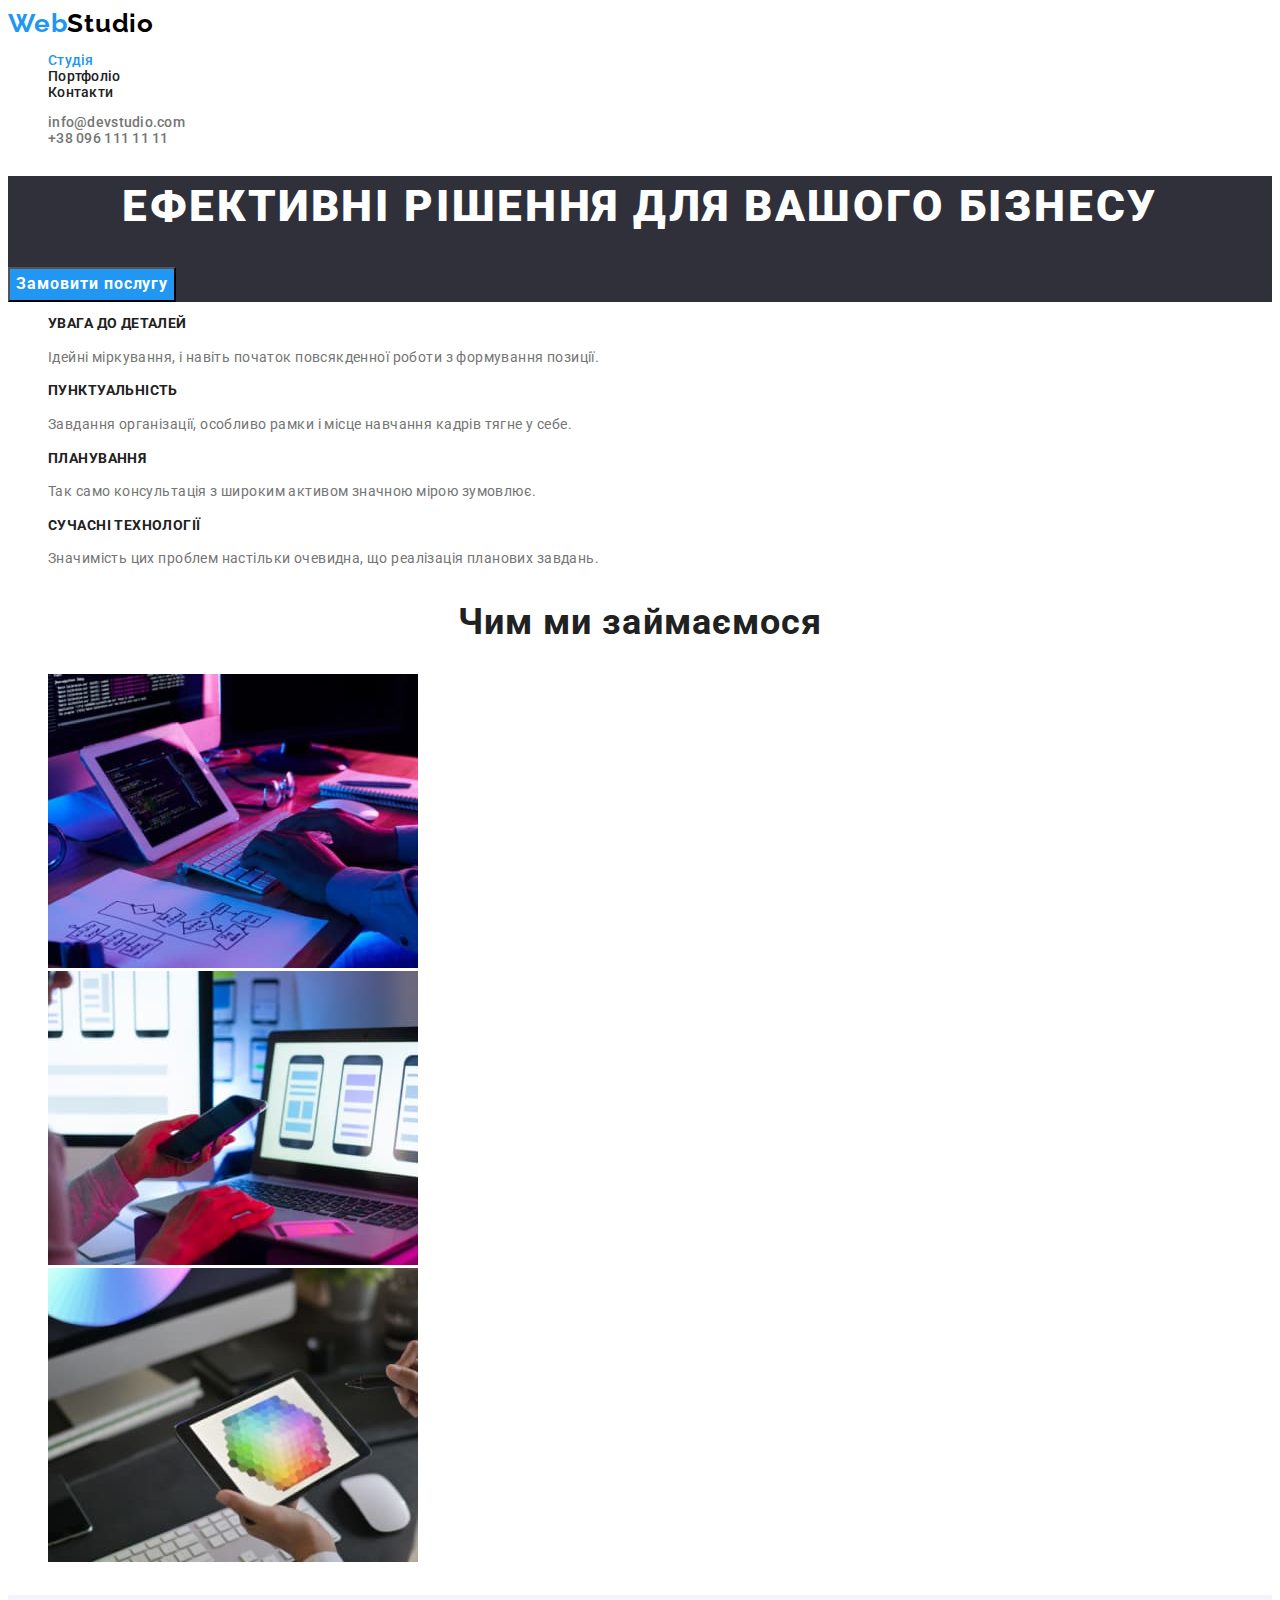
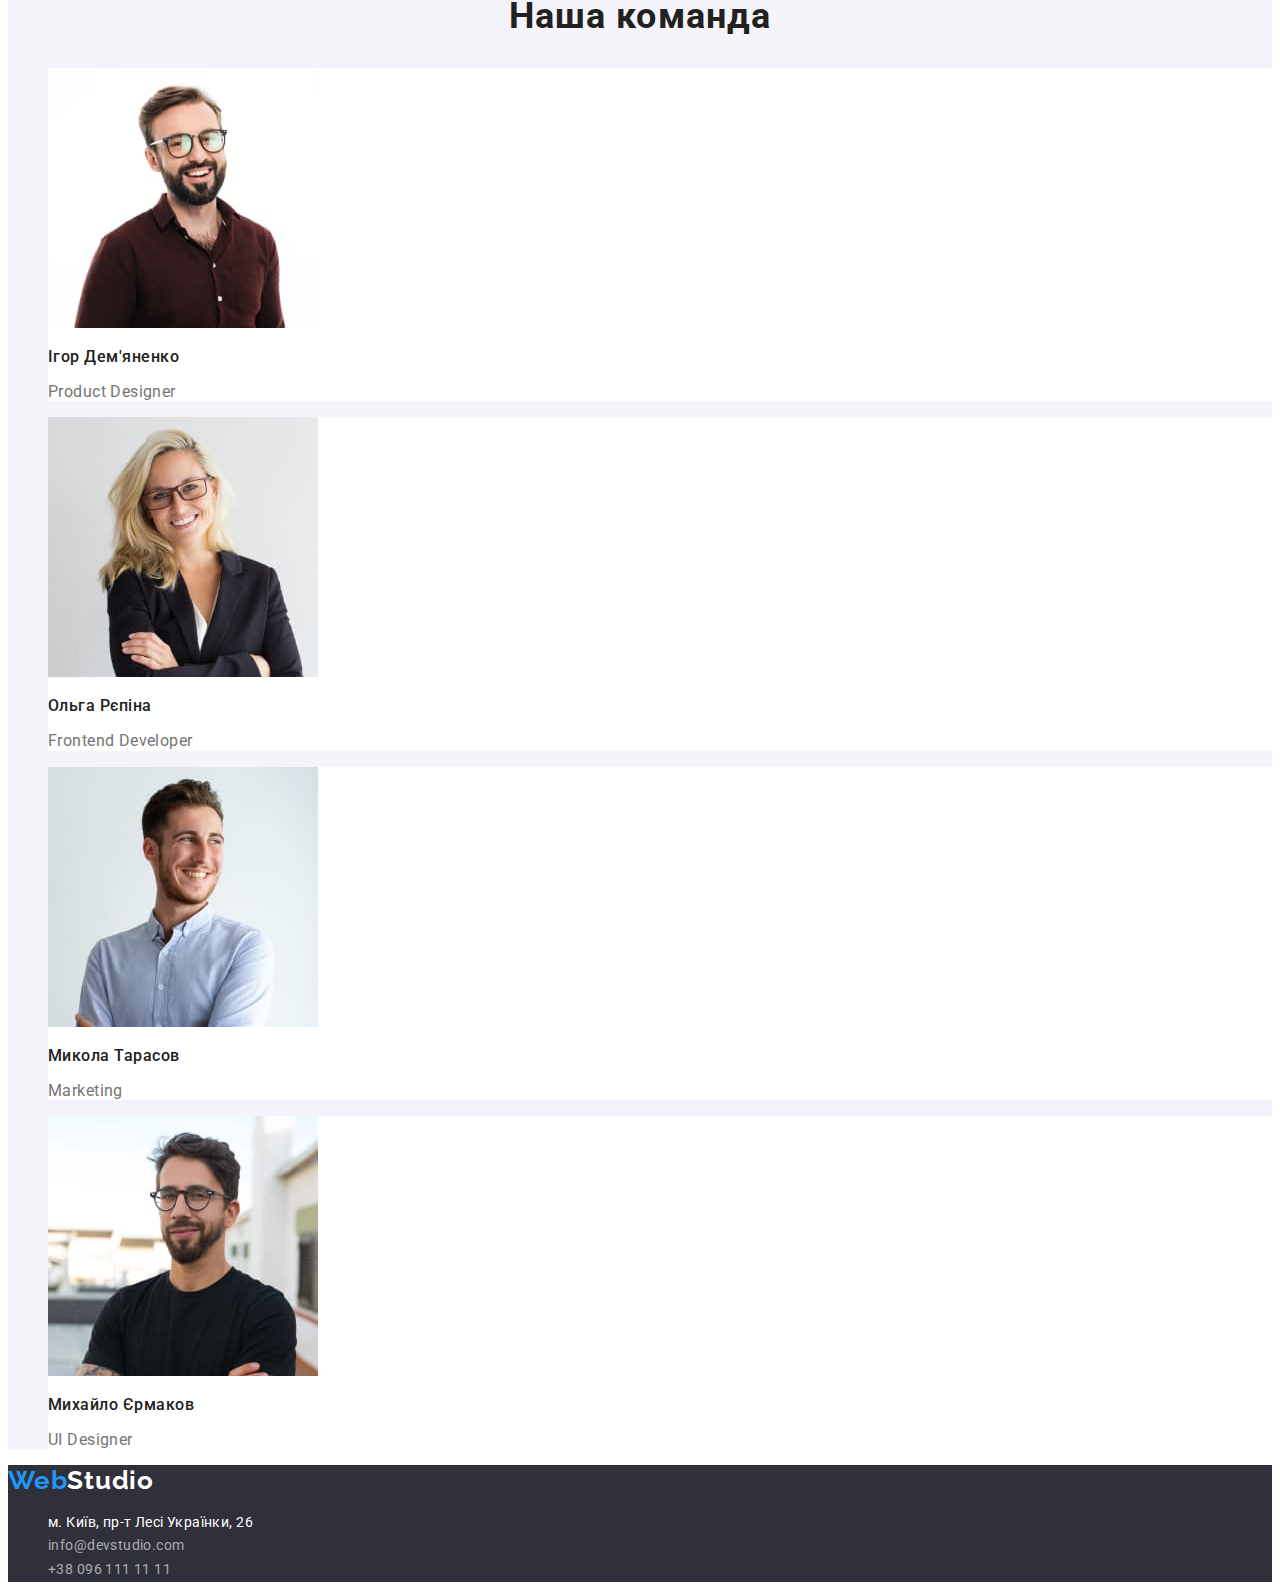
<file: index.html>
<!DOCTYPE html>
<html lang="uk">
  <head>
    <meta charset="UTF-8" />
    <meta http-equiv="X-UA-Compatible" content="IE=edge" />
    <meta name="viewport" content="width=device-width, initial-scale=1.0" />
    <title lang="en">WebStudio</title>
    <link rel="preconnect" href="https://fonts.googleapis.com" />
    <link rel="preconnect" href="https://fonts.gstatic.com" crossorigin />
    <link
      href="https://fonts.googleapis.com/css2?family=Raleway:wght@700&family=Roboto:wght@400;500;700;900&display=swap"
      rel="stylesheet"
    />
    <link rel="stylesheet" href="./css/styles.css" />
  </head>
  <body>
    <header>
      <nav>
        <a href="./index.html" lang="en" class="logo"
          >Web<span class="logo-studio">Studio</span>
        </a>
        <ul class="site-nav list">
          <li><a class="link-nav current" href="./index.html">Студія</a></li>
          <li><a class="link-nav" href="./portfolio.html">Портфоліо</a></li>
          <li><a class="link-nav" href="#">Контакти</a></li>
        </ul>
      </nav>
      <ul class="contacts list">
        <li>
          <a class="link-contact" href="mailto:info@devstudio.com" lang="en">info@devstudio.com</a>
        </li>
        <li><a class="link-contact" href="tel:380961111111">+38 096 111 11 11</a></li>
      </ul>
    </header>
    <main>
      <section class="hero">
        <h1 class="hero-title">Ефективні рішення для вашого бізнесу</h1>
        <button class="button" type="button">Замовити послугу</button>
      </section>
      <section class="section features">
        <h2 class="visually-hidden section-title">Особливості</h2>
        <ul class="features list">
          <li>
            <h3 class="features-name">Увага до деталей</h3>
            <p class="features-data">
              Ідейні міркування, і навіть початок повсякденної роботи з формування позиції.
            </p>
          </li>
          <li>
            <h3 class="features-name">Пунктуальність</h3>
            <p class="features-data">
              Завдання організації, особливо рамки і місце навчання кадрів тягне у себе.
            </p>
          </li>
          <li>
            <h3 class="features-name">Планування</h3>
            <p class="features-data">
              Так само консультація з широким активом значною мірою зумовлює.
            </p>
          </li>
          <li>
            <h3 class="features-name">Сучасні технології</h3>
            <p class="features-data">
              Значимість цих проблем настільки очевидна, що реалізація планових завдань.
            </p>
          </li>
        </ul>
      </section>
      <section class="section work">
        <h2 class="section-title">Чим ми займаємося</h2>
        <ul class="work list">
          <li>
            <img
              src="./imges/box1.jpg"
              alt="програміст за робочим столом набирає на клавіатурі код"
              width="370"
            />
          </li>
          <li>
            <img
              src="./imges/box2.jpg"
              alt="програміст за робочим столом з смартфоном у руці розробляє мобільний додаток"
              width="370"
            />
          </li>
          <li>
            <img
              src="./imges/box3.jpg"
              alt="дизайнер за робочим столом тримає у руці палітку кольорів"
              width="370"
            />
          </li>
        </ul>
      </section>
      <section class="section team">
        <h2 class="section-title">Наша команда</h2>
        <ul class="team list">
          <li class="team-item">
            <img
              src="./imges/designer.jpg"
              alt="Усміхнений бородатий молодий чоловік в окулярах"
              width="270"
            />
            <h3 class="team-name">Ігор Дем'яненко</h3>
            <p class="team-data" lang="en">Product Designer</p>
          </li>
          <li class="team-item">
            <img src="./imges/developer.jpg" alt="Усміхнена молода жінка в окулярах" width="270" />
            <h3 class="team-name">Ольга Рєпіна</h3>
            <p class="team-data" lang="en">Frontend Developer</p>
          </li>
          <li class="team-item">
            <img src="./imges/marketing.jpg" alt="Усміхнений молодий чоловік" width="270" />
            <h3 class="team-name">Микола Тарасов</h3>
            <p class="team-data" lang="en">Marketing</p>
          </li>
          <li class="team-item">
            <img
              src="./imges/uidesigner.jpg"
              alt="Усміхнений бородатий молодий чоловік в окулярах"
              width="270"
            />
            <h3 class="team-name">Михайло Єрмаков</h3>
            <p class="team-data" lang="en">UI Designer</p>
          </li>
        </ul>
      </section>
    </main>
    <footer class="footer">
      <a href="./index.html" lang="en" class="logo"
        >Web<span class="logo-studio footer">Studio</span>
      </a>
      <address class="address">
        <ul class="list adress">
          <li>
            <a
              class="map"
              href="https://maps.app.goo.gl/bk3m361bPa9UG51q8?g_st=iv"
              target="_blank"
              rel="noopener noreferrer nofollow"
              >м. Київ, пр-т Лесі Українки, 26
            </a>
          </li>
          <li>
            <a class="link-contact footer" href="mailto:info@devstudio.com" lang="en"
              >info@devstudio.com</a
            >
          </li>
          <li><a class="link-contact footer" href="tel:380961111111">+38 096 111 11 11</a></li>
        </ul>
      </address>
    </footer>
  </body>
</html>
</file>
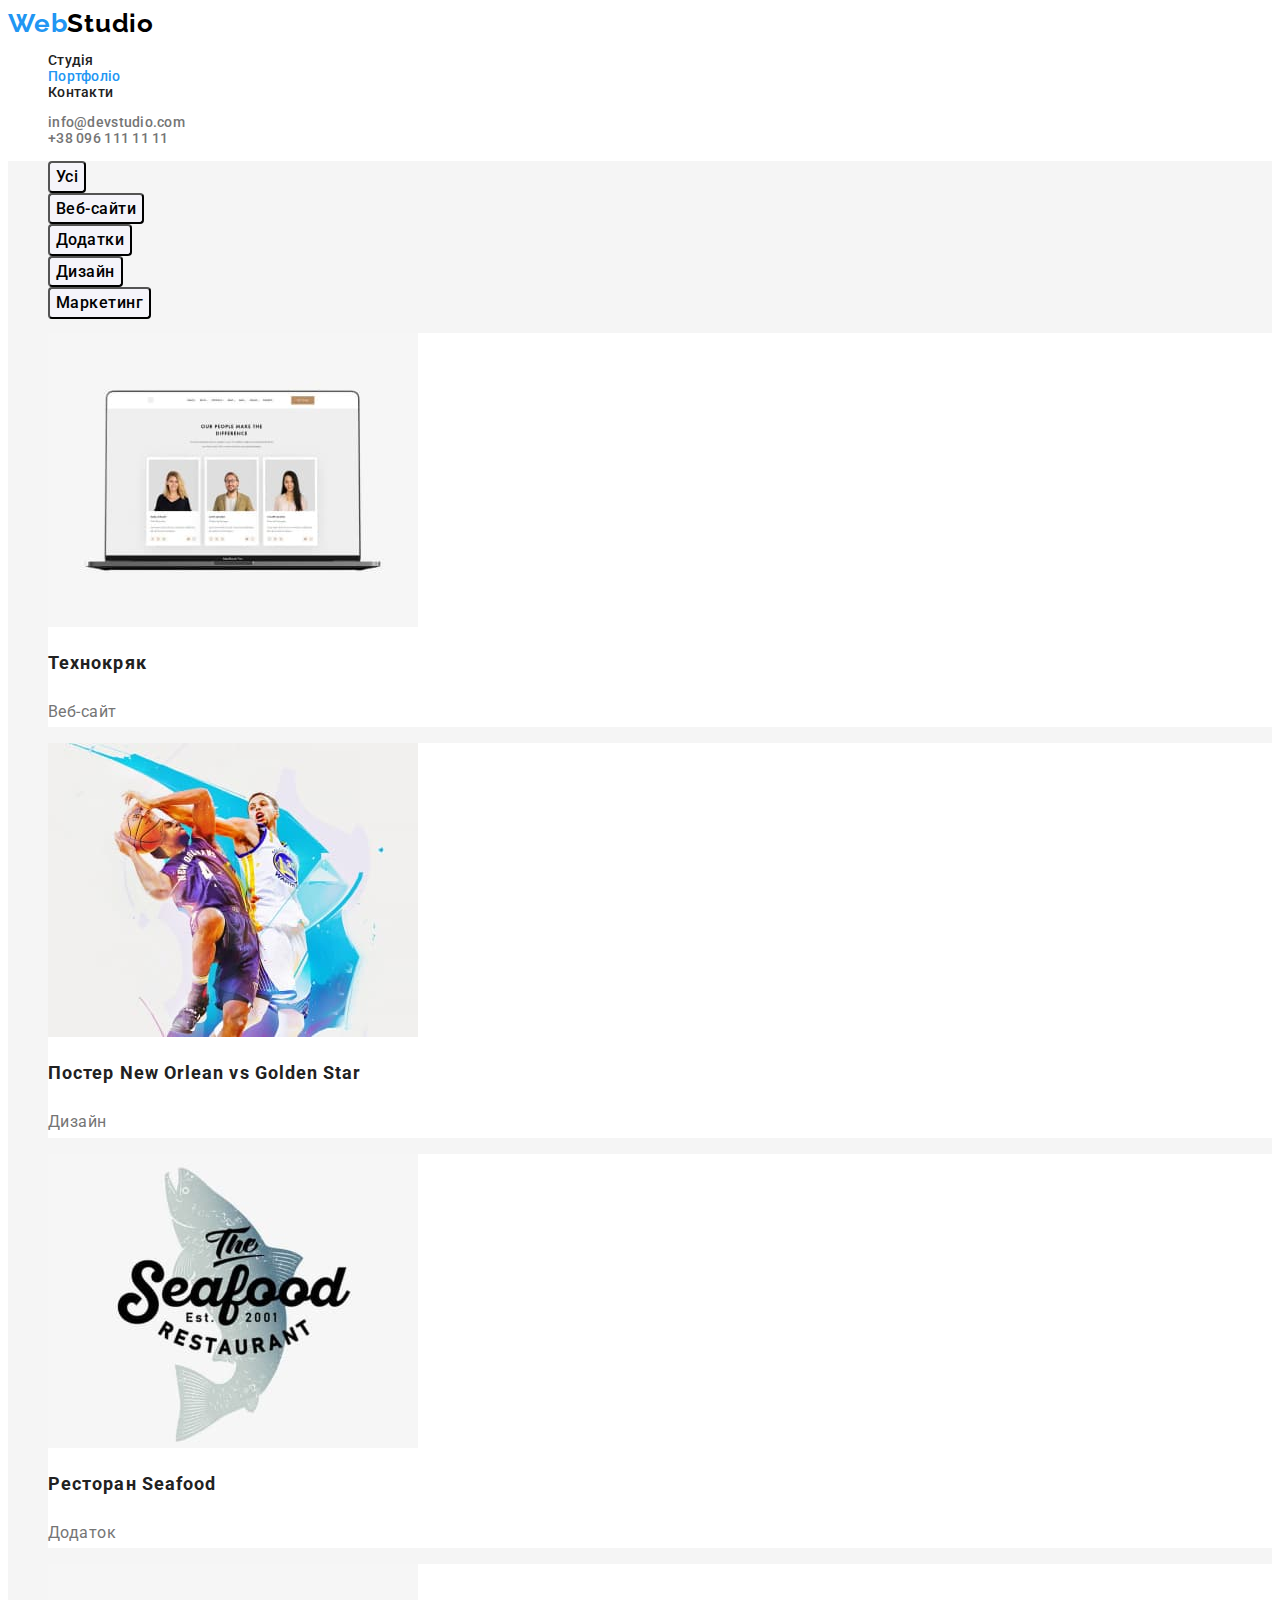
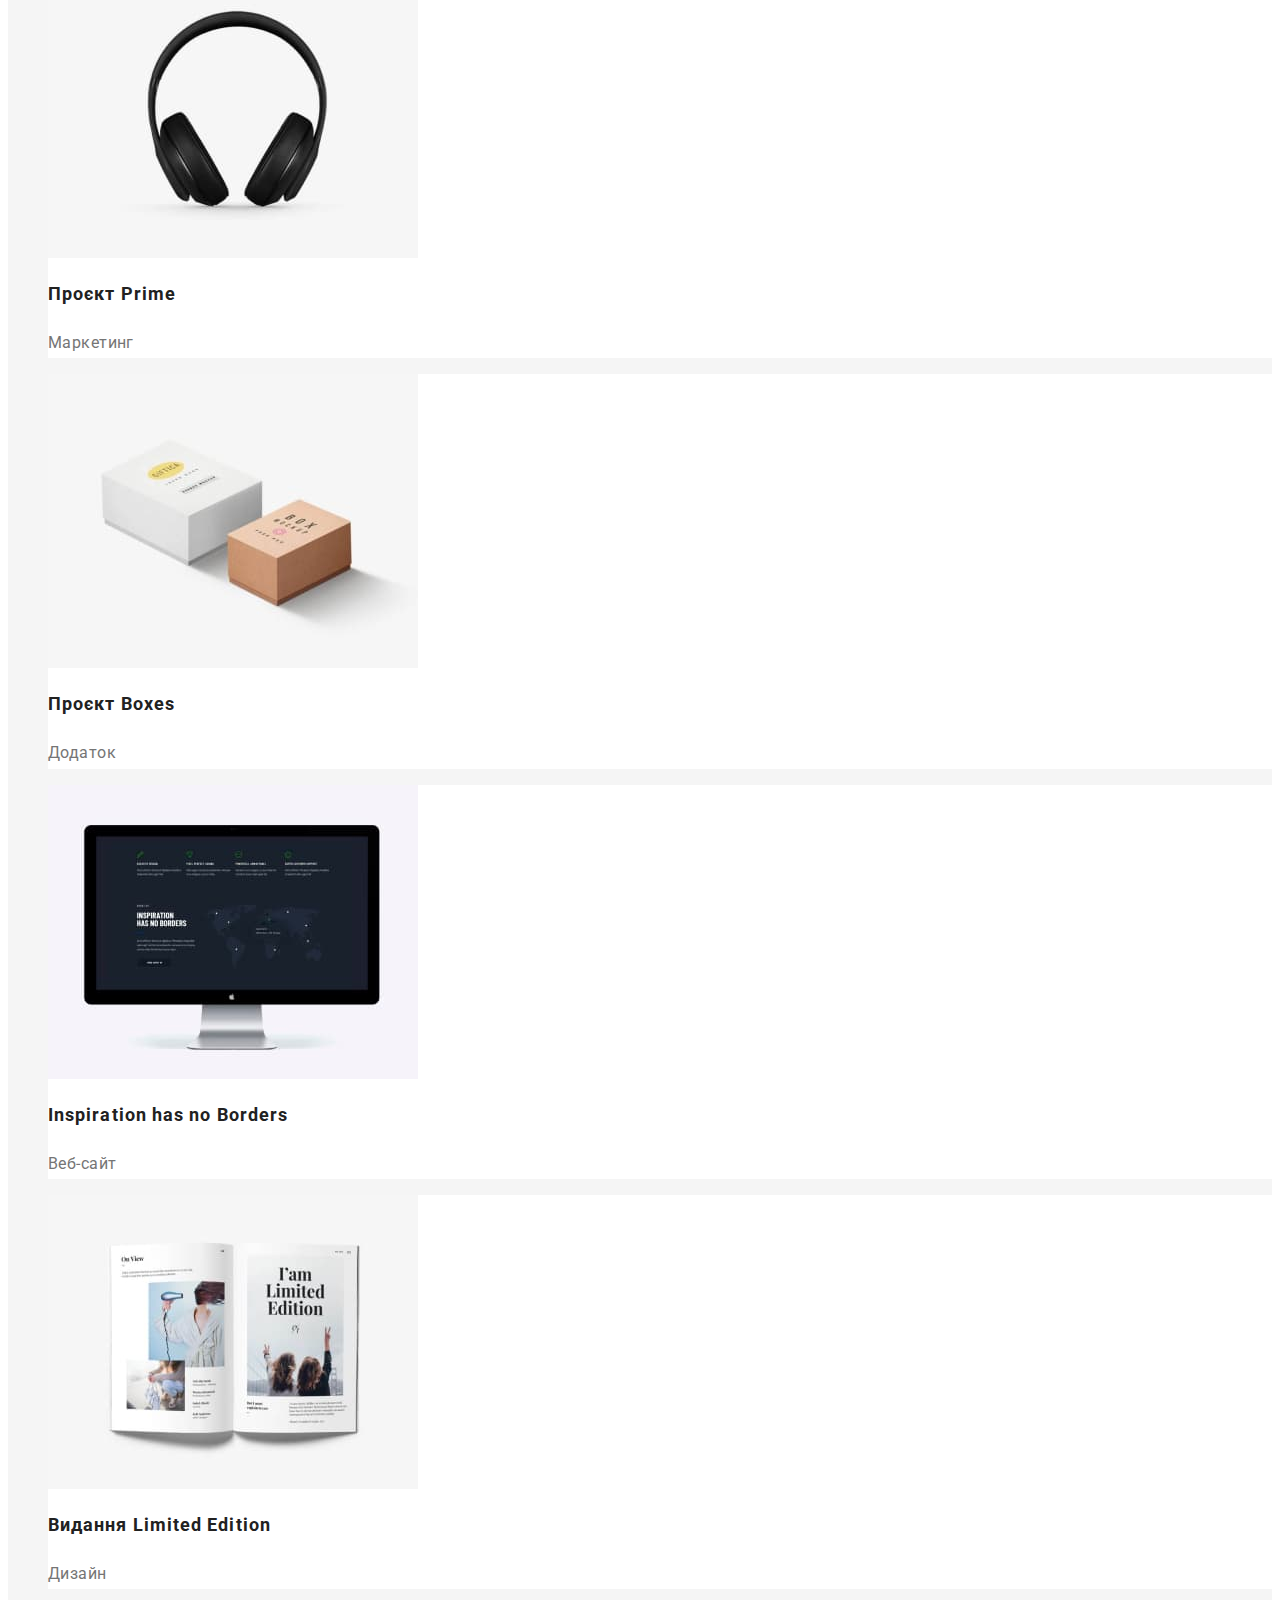
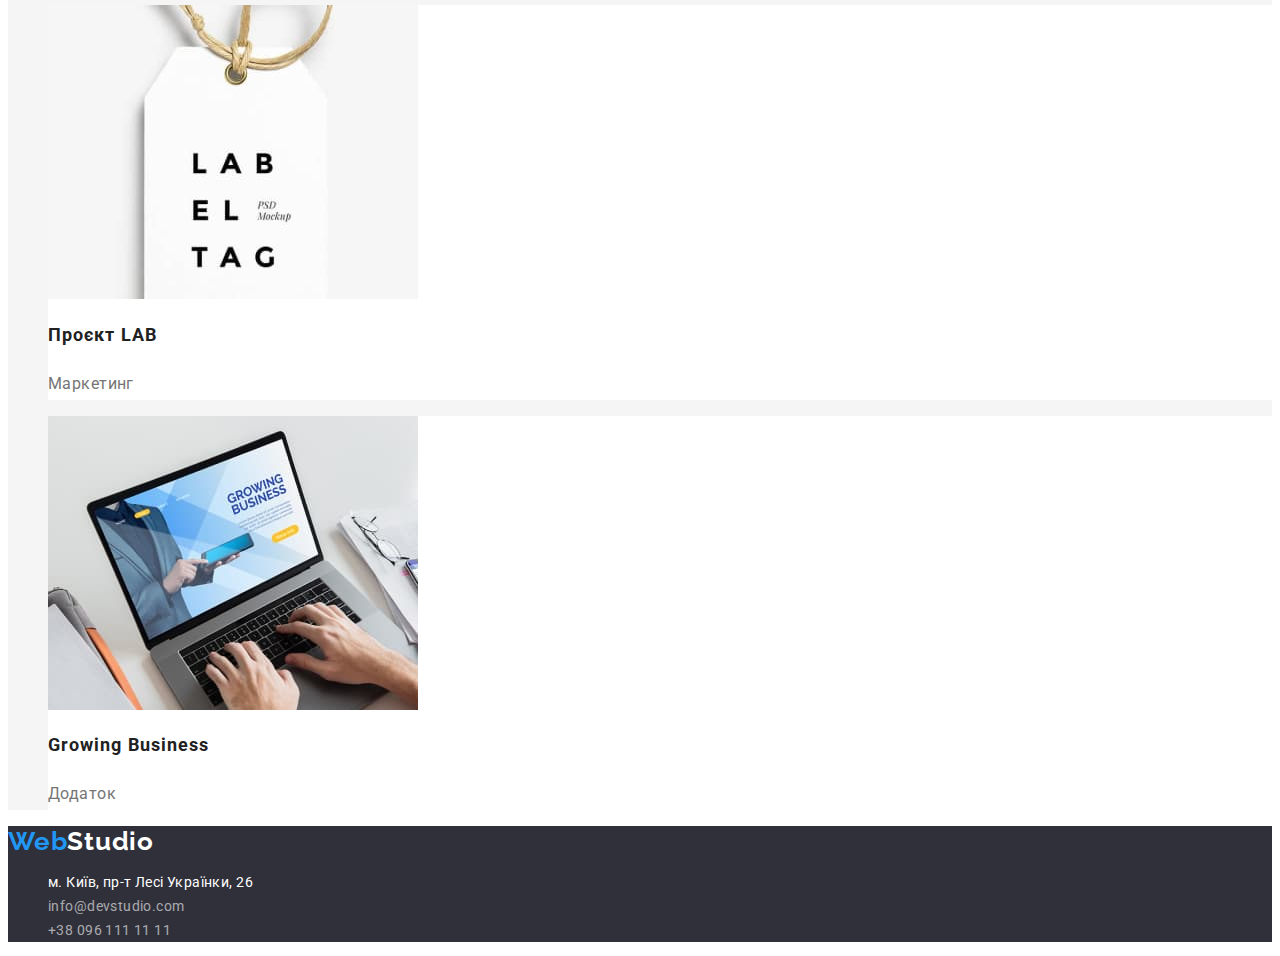
<file: portfolio.html>
<!DOCTYPE html>
<html lang="en">
  <head>
    <meta charset="UTF-8" />
    <meta http-equiv="X-UA-Compatible" content="IE=edge" />
    <meta name="viewport" content="width=device-width, initial-scale=1.0" />
    <title lang="en">Portfolio</title>
    <link rel="preconnect" href="https://fonts.googleapis.com" />
    <link rel="preconnect" href="https://fonts.gstatic.com" crossorigin />
    <link
      href="https://fonts.googleapis.com/css2?family=Raleway:wght@700&family=Roboto:wght@400;500;700;900&display=swap"
      rel="stylesheet"
    />
    <link rel="stylesheet" href="./css/styles.css" />
  </head>
  <body>
    <header>
      <nav>
        <a href="./index.html" lang="en" class="logo"
          >Web<span class="logo-studio">Studio</span>
        </a>
        <ul class="site-nav list">
          <li><a class="link-nav" href="./index.html">Студія</a></li>
          <li><a class="link-nav current" href="./portfolio.html">Портфоліо</a></li>
          <li><a class="link-nav" href="#">Контакти</a></li>
        </ul>
      </nav>
      <ul class="contacts list">
        <li>
          <a class="link-contact" href="mailto:info@devstudio.com" lang="en">info@devstudio.com</a>
        </li>
        <li><a class="link-contact" href="tel:380961111111">+38 096 111 11 11</a></li>
      </ul>
    </header>
    <main>
      <section class="portfolio">
        <h1 class="visually-hidden">Портфоліо</h1>
        <ul class="nav list">
          <li><button class="button-nav" type="button">Усі</button></li>
          <li><button class="button-nav" type="button">Веб-сайти</button></li>
          <li><button class="button-nav" type="button">Додатки</button></li>
          <li><button class="button-nav" type="button">Дизайн</button></li>
          <li><button class="button-nav" type="button">Маркетинг</button></li>
        </ul>
        <ul class="portfolio list">
          <li class="portfolio-item">
            <img src="./imges/hechnokriak.jpg" alt="Екран лептопу з профілями людей" width="370" />
            <h2 class="portfolio-title">Технокряк</h2>
            <p class="portfolio-data">Веб-сайт</p>
          </li>
          <li class="portfolio-item">
            <img src="./imges/poster.jpg" alt="Двоє баскетболістів з м'ячем" width="370" />
            <h2 class="portfolio-title">Постер <span lang="en">New Orlean vs Golden Star</span></h2>
            <p class="portfolio-data">Дизайн</p>
          </li>
          <li class="portfolio-item">
            <img src="./imges/restauran.jpg" alt="логотип рибного ресторану" width="370" />
            <h2 class="portfolio-title">Ресторан <span lang="en">Seafood</span></h2>
            <p class="portfolio-data">Додаток</p>
          </li>
          <li class="portfolio-item">
            <img src="./imges/prime.jpg" alt="Навушники" width="370" />
            <h2 class="portfolio-title">Проєкт <span lang="en">Prime</span></h2>
            <p class="portfolio-data">Маркетинг</p>
          </li>
          <li class="portfolio-item">
            <img
              src="./imges/boxes.jpg"
              alt="Два бруски білого та коричневого кольору"
              width="370"
            />
            <h2 class="portfolio-title">Проєкт <span lang="en">Boxes</span></h2>
            <p class="portfolio-data">Додаток</p>
          </li>
          <li class="portfolio-item">
            <img src="./imges/inspiration.jpg" alt="Комп'ютер з відкритим сайтом" width="370" />
            <h2 class="portfolio-title" lang="en">Inspiration has no Borders</h2>
            <p class="portfolio-data">Веб-сайт</p>
          </li>
          <li class="portfolio-item">
            <img
              src="./imges/limitededition.jpg"
              alt="Відкрита книга з фото-рекламою"
              width="370"
            />
            <h2 class="portfolio-title">Видання <span lang="en">Limited Edition</span></h2>
            <p class="portfolio-data">Дизайн</p>
          </li>
          <li class="portfolio-item">
            <img src="./imges/lab.jpg" alt="Біла бірка з чорним написом" width="370" />
            <h2 class="portfolio-title">Проєкт <span lang="en">LAB</span></h2>
            <p class="portfolio-data">Маркетинг</p>
          </li>
          <li class="portfolio-item">
            <img src="./imges/business.jpg" alt="За робочим столом людина друкує" width="370" />
            <h2 class="portfolio-title" lang="en">Growing Business</h2>
            <p class="portfolio-data">Додаток</p>
          </li>
        </ul>
      </section>
    </main>
    <footer class="footer">
      <a href="./index.html" lang="en" class="logo"
        >Web<span class="logo-studio footer">Studio</span>
      </a>
      <address class="address">
        <ul class="list adress">
          <li>
            <a
              class="map"
              href="https://maps.app.goo.gl/bk3m361bPa9UG51q8?g_st=iv"
              target="_blank"
              rel="noopener noreferrer nofollow"
              >м. Київ, пр-т Лесі Українки, 26
            </a>
          </li>
          <li>
            <a class="link-contact footer" href="mailto:info@devstudio.com" lang="en"
              >info@devstudio.com</a
            >
          </li>
          <li><a class="link-contact footer" href="tel:380961111111">+38 096 111 11 11</a></li>
        </ul>
      </address>
    </footer>
  </body>
</html>
</file>
<file: css/styles.css>
/* колір основного тексту  */
/* другорядний колір  */
/* акцент голубий  */
/* білий колір  */
/* білий другорядний rgba(255, 255, 255, 0.6); */
/* logo  #2196F3;*/

/* колір bgr haeder #FFFFFF; */
/* main section1, footer bgr #2F303A; */
/* main section2,3 bgr */
/* main section 4 наша команда bgr  #F5F4FA;*/
/*button color hover #188CE8*/

:root {
    --color-primary:#757575;
    --color-secondary:#212121;
    --color-accent: #2196F3;
    --color-button: #188CE8;
    --color-brand:#FFFFFF;
    --color-logo-accent: #000000;
    --color-brand-secondary:rgba(255, 255, 255, 0.6);
    --color-bgd-dark:#2F303A;
    --color-bgd-light: #F5F4FA;
    --color-mainbgd-portfolio:#F5F5F5;
    --color-solid-portfolio: #EEEEEE;

}
a {text-decoration: none;}

.list {
    list-style: none;
}
body {
    color: var(--color-primary);
    font-family: Roboto, sans-serif;
    font-style: normal;
    font-weight: 400;
    font-size: 14px;
    letter-spacing: 0.03em;
}
/* header */
header {
    background-color: var(--color-brand);
        font-weight: 500;
        line-height: 1.14;
        letter-spacing: 0.02em;
}
.logo {
    color: var(--color-accent);
    font-family: raleway, sans-serif;
    font-weight: 700;
    font-size: 26px;
    line-height: 1.2;
    letter-spacing: 0.03em;
}


.logo:hover,
.logo:focus {
    color: var(--color-accent)
}
.logo-studio {
    color:var(--color-logo-accent);
}

.link-nav:hover, 
.link-nav:focus { color: var(--color-accent);
}
.link-nav.current { color: var(--color-accent);
}
.link-nav {
    color:var(--color-secondary);
}
.link-contact:hover,
.link-contact:focus {
    color: var(--color-accent)
}
.link-contact {
    color: var(--color-primary);
}
/* main */
/* section hero */
.hero {color: var(--color-brand);
background-color: var(--color-bgd-dark);}

.hero-title {
    font-weight: 900;
    font-size: 44px;
    line-height: 1.4;
    letter-spacing: 0.06em;
    text-transform: uppercase;
    text-align: center;
}

.button {
    color: var(--color-brand);
    background-color: var(--color-accent);
    font-family: inherit;
    font-style: normal;
    font-weight: 700;
    font-size: 16px;
    line-height: 1.8;
    letter-spacing: 0.06em;
    cursor: pointer;
}
.button:hover,
.button:focus {background-color: var(--color-button);
}
/*sections*/
h2, h3 {
    color: var(--color-secondary);
    letter-spacing: 0.03em;

}
.section-title {
    font-weight: 700;
        font-size: 36px;
        line-height: 1.2;
        text-align: center;
}

.features-name { 
        font-weight: 700;
        line-height: 1.1;
        text-transform: uppercase;
        font-size: 14px;
}

.features-data {
        line-height: 1.7;}
   
.team-data {font-size: 16px;
          line-height: 1.2;}

/*section features  */

.section.features {
    background-color: var(--color-brand);
}

.visually-hidden {
position: absolute;
    white-space: nowrap;
    width: 1px;
    height: 1px;
    overflow: hidden;
    border: 0;
    padding: 0;
    clip: rect(0 0 0 0);
    clip-path: inset(50%);
    margin: -1px;
}

/*section team*/
.section.team {
    background-color: var(--color-bgd-light);
}
.team-item {
    background-color: var(--color-brand);
}
.team-name {
    font-weight: 500;
    font-size: 16px;
    line-height: 1.2;
}
/* footer*/
.footer {
    background-color: var(--color-bgd-dark);
}
.map {
    color: var(--color-brand);
}
.map:hover,
.map:focus {
color: var(--color-accent);
}
.link-contact.footer {
    color: var(--color-brand-secondary);
}
.link-contact.footer:hover,
.link-contact.footer:focus {
      color: var(--color-accent);
}
.logo-studio.footer {
    color: var(--color-brand);
}
.address {
    font-style: normal;
    line-height: 1.7;}
    
/* Portfolio */
.portfolio {
    background-color: var(--color-mainbgd-portfolio);
}
.portfolio-item {
    background-color: var(--color-brand);
}
.button-nav {
        font-family: inherit;
        font-style: normal;
        font-weight: 500;
        font-size: 16px;
        line-height: 1.6;
        letter-spacing: 0.03em;
        border-radius: 4px;
        background: var(--color-bgd-light);
        cursor: pointer;
}
.button-nav:hover,
.button-nav:focus {
    color: var(--color-brand);
    background-color: var(--color-accent);
    border-radius: 4px;
}
.portfolio-title {
font-weight: 700;
font-size: 18px;
line-height: 2;
letter-spacing: 0.06em;
}
.portfolio-data {
        font-size: 16px;
        line-height: 1.9;      
}
</file>
